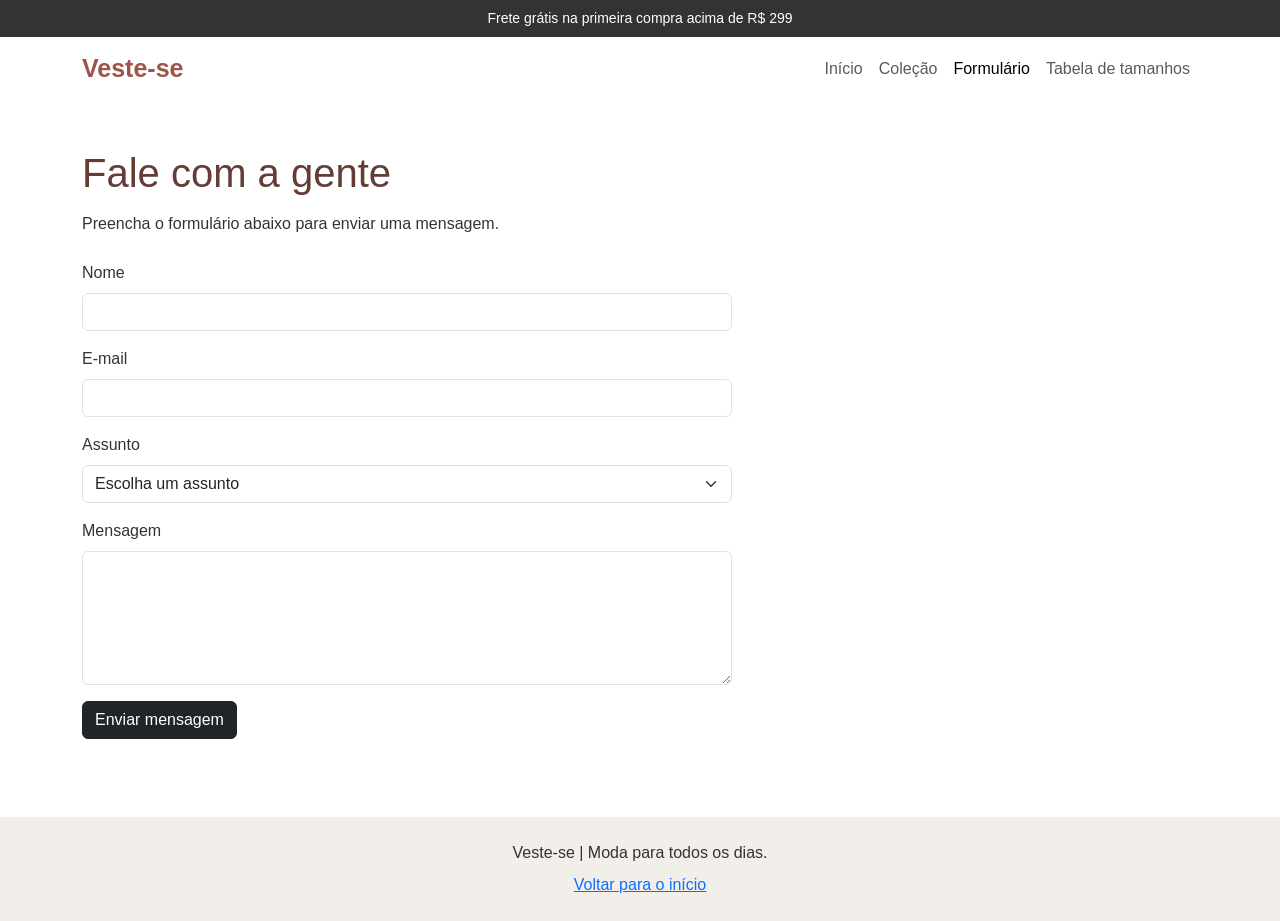
<file: formulario.html>
<!doctype html>
<html lang="pt-BR">
<head>
  <meta charset="utf-8">
  <meta name="viewport" content="width=device-width, initial-scale=1">
  <title>Formulário | Veste-se</title>
  <link href="https://cdn.jsdelivr.net/npm/bootstrap@5.3.3/dist/css/bootstrap.min.css" rel="stylesheet">
  <link href="https://cdn.jsdelivr.net/npm/bootstrap-icons@1.11.3/font/bootstrap-icons.min.css" rel="stylesheet">
  <link href="css/styles.css" rel="stylesheet">
</head>
<body>
  <header>
    <div class="aviso text-center">Frete grátis na primeira compra acima de R$ 299</div>
    <!-- Menu principal -->
    <nav class="navbar navbar-expand-lg navbar-light bg-white">
      <div class="container">
        <a class="navbar-brand marca" href="index.html">Veste-se</a>
        <button class="navbar-toggler" type="button" data-bs-toggle="collapse" data-bs-target="#menu" aria-controls="menu" aria-expanded="false" aria-label="Abrir menu">
          <span class="navbar-toggler-icon"></span>
        </button>
        <div class="collapse navbar-collapse" id="menu">
          <ul class="navbar-nav ms-auto">
            <li class="nav-item"><a class="nav-link" href="index.html">Início</a></li>
            <li class="nav-item"><a class="nav-link" href="index.html#colecao">Coleção</a></li>
            <li class="nav-item"><a class="nav-link active" href="formulario.html">Formulário</a></li>
            <li class="nav-item"><a class="nav-link" href="tabela.html">Tabela de tamanhos</a></li>
          </ul>
        </div>
      </div>
    </nav>
  </header>

  <main class="container py-5">
    <h1 class="titulo-secao">Fale com a gente</h1>
    <p>Preencha o formulário abaixo para enviar uma mensagem.</p>

    <div id="mensagemSucesso" class="alert alert-success d-none" role="status">
      Obrigada! Sua mensagem foi enviada.
    </div>

    <!-- Formulário de contato -->
    <form id="formularioContato" class="formulario">
      <div class="mb-3">
        <label for="nome" class="form-label">Nome</label>
        <input type="text" class="form-control" id="nome" name="nome" required>
      </div>
      <div class="mb-3">
        <label for="email" class="form-label">E-mail</label>
        <input type="email" class="form-control" id="email" name="email" required>
      </div>
      <div class="mb-3">
        <label for="assunto" class="form-label">Assunto</label>
        <select class="form-select" id="assunto" name="assunto" required>
          <option value="">Escolha um assunto</option>
          <option>Dúvida sobre uma roupa</option>
          <option>Pedido e entrega</option>
          <option>Outro assunto</option>
        </select>
      </div>
      <div class="mb-3">
        <label for="mensagem" class="form-label">Mensagem</label>
        <textarea class="form-control" id="mensagem" name="mensagem" rows="5" required></textarea>
      </div>
      <button type="submit" class="btn btn-dark">Enviar mensagem</button>
    </form>
  </main>

  <footer class="rodape text-center py-4">
    <p class="mb-2">Veste-se | Moda para todos os dias.</p>
    <a href="index.html">Voltar para o início</a>
  </footer>

  <script src="https://cdn.jsdelivr.net/npm/bootstrap@5.3.3/dist/js/bootstrap.bundle.min.js"></script>
  <script src="js/script.js"></script>
</body>
</html>
</file>
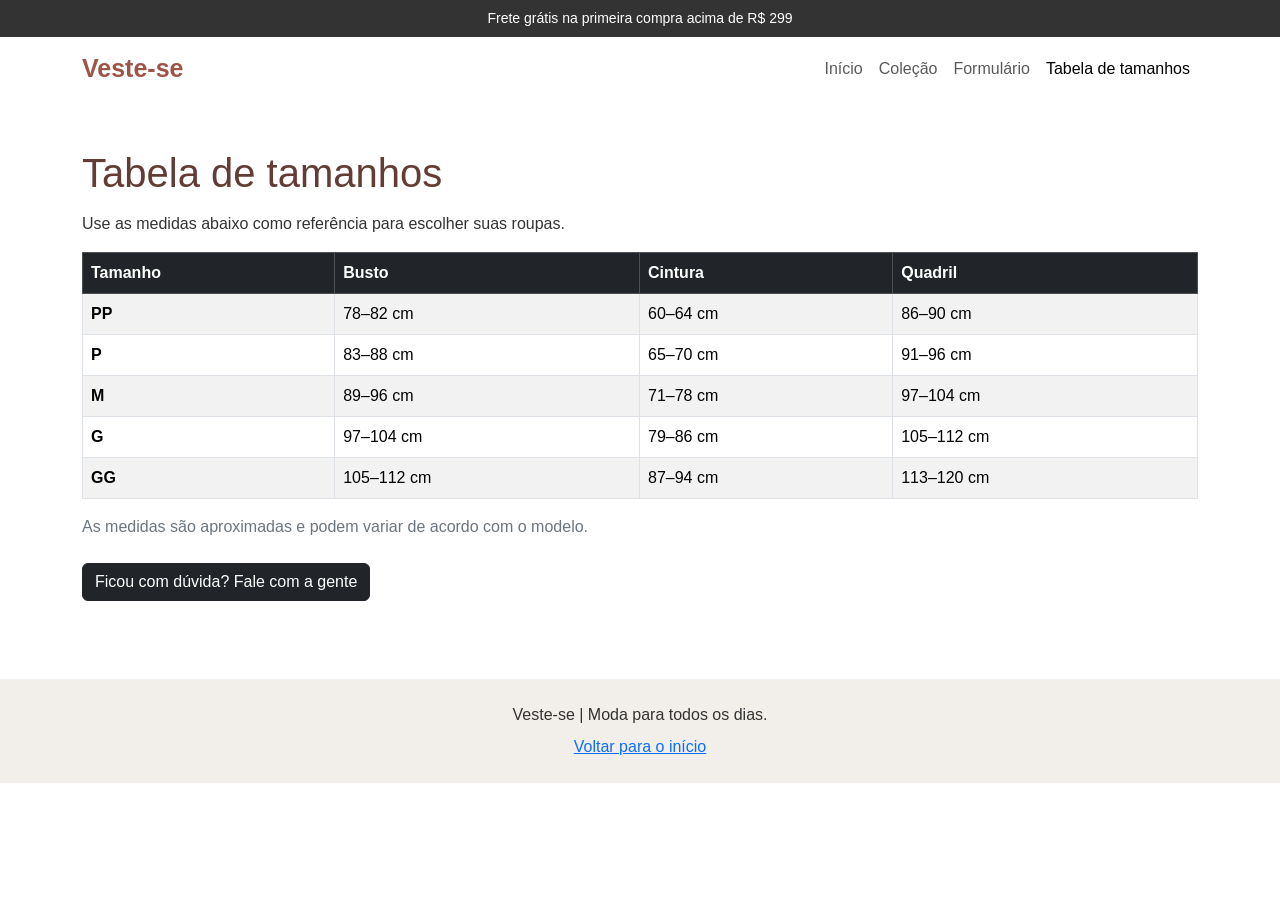
<file: tabela.html>
<!doctype html>
<html lang="pt-BR">
<head>
  <meta charset="utf-8">
  <meta name="viewport" content="width=device-width, initial-scale=1">
  <title>Tabela de tamanhos | Veste-se</title>
  <link href="https://cdn.jsdelivr.net/npm/bootstrap@5.3.3/dist/css/bootstrap.min.css" rel="stylesheet">
  <link href="css/styles.css" rel="stylesheet">
</head>
<body>
  <header>
    <div class="aviso text-center">Frete grátis na primeira compra acima de R$ 299</div>
    <!-- Menu principal -->
    <nav class="navbar navbar-expand-lg navbar-light bg-white">
      <div class="container">
        <a class="navbar-brand marca" href="index.html">Veste-se</a>
        <button class="navbar-toggler" type="button" data-bs-toggle="collapse" data-bs-target="#menu" aria-controls="menu" aria-expanded="false" aria-label="Abrir menu">
          <span class="navbar-toggler-icon"></span>
        </button>
        <div class="collapse navbar-collapse" id="menu">
          <ul class="navbar-nav ms-auto">
            <li class="nav-item"><a class="nav-link" href="index.html">Início</a></li>
            <li class="nav-item"><a class="nav-link" href="index.html#colecao">Coleção</a></li>
            <li class="nav-item"><a class="nav-link" href="formulario.html">Formulário</a></li>
            <li class="nav-item"><a class="nav-link active" href="tabela.html">Tabela de tamanhos</a></li>
          </ul>
        </div>
      </div>
    </nav>
  </header>

  <main class="container py-5">
    <h1 class="titulo-secao">Tabela de tamanhos</h1>
    <p>Use as medidas abaixo como referência para escolher suas roupas.</p>

    <!-- Tabela de medidas -->
    <div class="table-responsive">
      <table class="table table-striped table-bordered">
        <thead class="table-dark">
          <tr>
            <th scope="col">Tamanho</th>
            <th scope="col">Busto</th>
            <th scope="col">Cintura</th>
            <th scope="col">Quadril</th>
          </tr>
        </thead>
        <tbody>
          <tr><th scope="row">PP</th><td>78–82 cm</td><td>60–64 cm</td><td>86–90 cm</td></tr>
          <tr><th scope="row">P</th><td>83–88 cm</td><td>65–70 cm</td><td>91–96 cm</td></tr>
          <tr><th scope="row">M</th><td>89–96 cm</td><td>71–78 cm</td><td>97–104 cm</td></tr>
          <tr><th scope="row">G</th><td>97–104 cm</td><td>79–86 cm</td><td>105–112 cm</td></tr>
          <tr><th scope="row">GG</th><td>105–112 cm</td><td>87–94 cm</td><td>113–120 cm</td></tr>
        </tbody>
      </table>
    </div>
    <p class="text-secondary">As medidas são aproximadas e podem variar de acordo com o modelo.</p>
    <a href="formulario.html" class="btn btn-dark mt-2">Ficou com dúvida? Fale com a gente</a>
  </main>

  <footer class="rodape text-center py-4">
    <p class="mb-2">Veste-se | Moda para todos os dias.</p>
    <a href="index.html">Voltar para o início</a>
  </footer>

  <script src="https://cdn.jsdelivr.net/npm/bootstrap@5.3.3/dist/js/bootstrap.bundle.min.js"></script>
</body>
</html>
</file>
<file: css/styles.css>
/* Estilo geral */
body {
  color: #333;
  font-family: Arial, sans-serif;
}

.aviso {
  padding: 8px;
  background-color: #333;
  color: white;
  font-size: 14px;
}

.marca {
  color: #9c5548;
  font-size: 25px;
  font-weight: bold;
}

.titulo-secao {
  margin-bottom: 15px;
  color: #633d35;
}

/* Imagens da página inicial */
.foto-carrossel {
  height: 450px;
  object-fit: cover;
  filter: brightness(65%);
}

.carousel-caption {
  bottom: 25%;
}

.foto-produto {
  height: 260px;
  object-fit: cover;
}

.preco {
  font-weight: bold;
}

/* Formulário */
.formulario {
  max-width: 650px;
  margin-top: 25px;
}

/* Rodapé */
.rodape {
  margin-top: 30px;
  background-color: #f2eee9;
}

/* Ajustes para telas pequenas */
@media (max-width: 576px) {
  .foto-carrossel {
    height: 350px;
  }

  .carousel-caption {
    bottom: 15%;
  }

  .carousel-caption h1,
  .carousel-caption h2 {
    font-size: 25px;
  }
}
</file>
